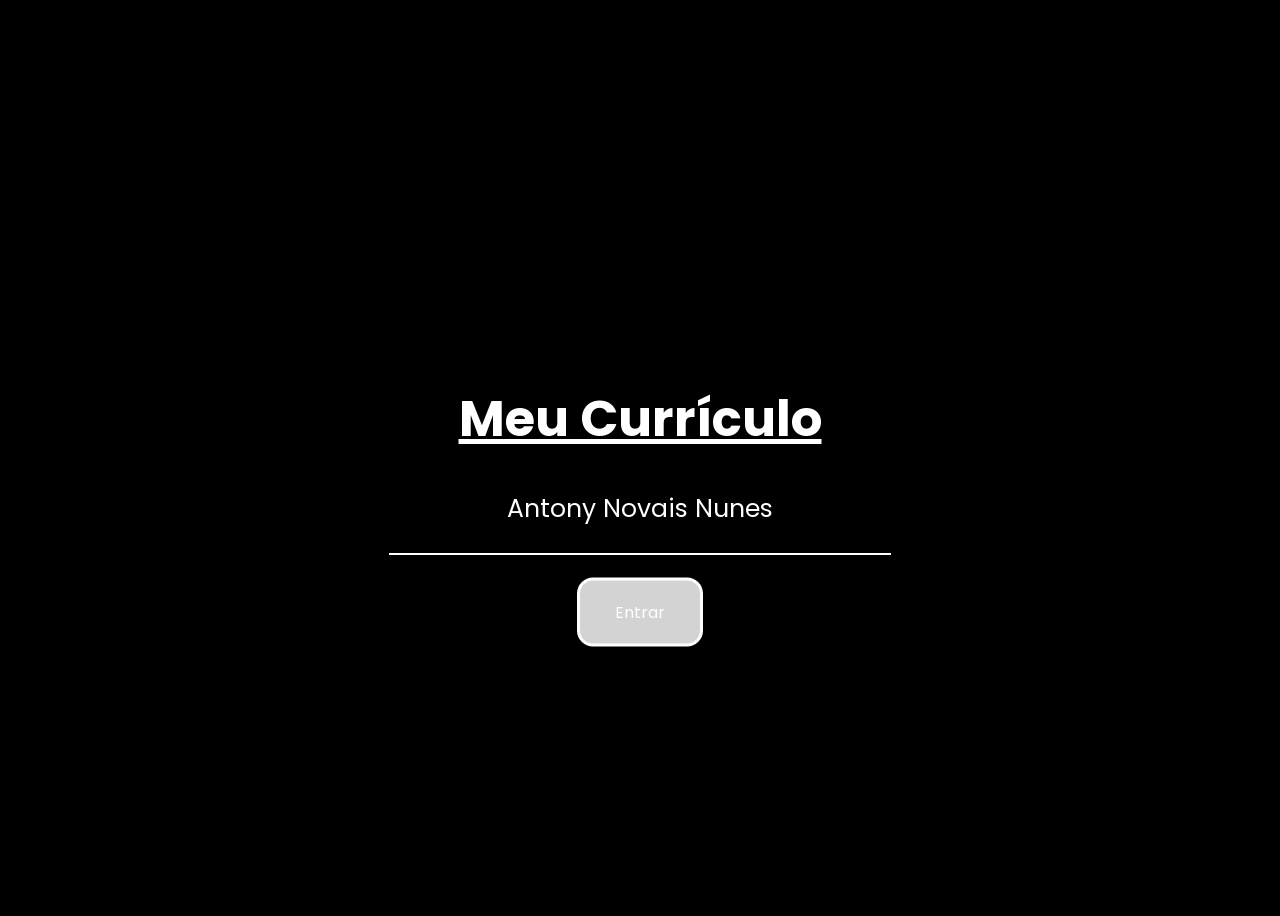
<file: index.html>
<!DOCTYPE html>
<html lang="pt-br">
<head>
<meta charset="UTF-8">
<meta name="viewport" content="width=device-width, initial-scale=1.0">
<link rel="stylesheet" href="style.css">
<link rel="preconnect" href="https://fonts.googleapis.com">
<link rel="preconnect" href="https://fonts.gstatic.com" crossorigin>
<link href="https://fonts.googleapis.com/css2?family=Poppins:ital,wght@0,100;0,200;0,300;0,400;0,500;0,600;0,700;0,800;0,900;1,100;1,200;1,300;1,400;1,500;1,600;1,700;1,800;1,900&display=swap" rel="stylesheet">
<title>Meu Currículo</title>
</head>
<body>
    <div class="main">
  <div class="content">
    <h1><u>Meu Currículo</u></h1>
    <p>Antony Novais Nunes</p>
    <hr width="500px" color="white">
  </div>
</div>
 <div class=".input-fixed">
  <a href="https://ognovais.github.io/paginacurriculo/" class="link-button"><p>Entrar</p></a>
  </form>
</div>
</body>
</html>
</file>
<file: style.css>
body {
    background-color: black;
    overflow: hidden;
    font-family: "Poppins", sans-serif;
}

.main {
    margin: 0;
    padding: 0;
    display: flex;
    justify-content: center;
    align-items: center;
    min-height: 100vh;
}

.content {
    text-align:center;
}

.link-button {
    display: inline-block;
    background-color: lightgray;
    color: #fff;
    padding: 3px 35px;
    text-decoration: none;
    border: none;
    cursor: pointer;
    border-radius: 16px;
    border: 3px solid #fff;
    position: fixed;
      top: 68%; 
      left: 50%; 
      transform: translate(-50%, -50%);
}

.link-button:hover {
    background-color: white;
    transition-delay: .1s;
}

.link-button:hover > p {
    color: black;
    font-weight: 1000;
    transition-delay: .1s;
}

h1 {
    font-size: 50px;
    color: #fff;
}

.content {
    font-size: 25px;
    color: #fff;
}
</file>
